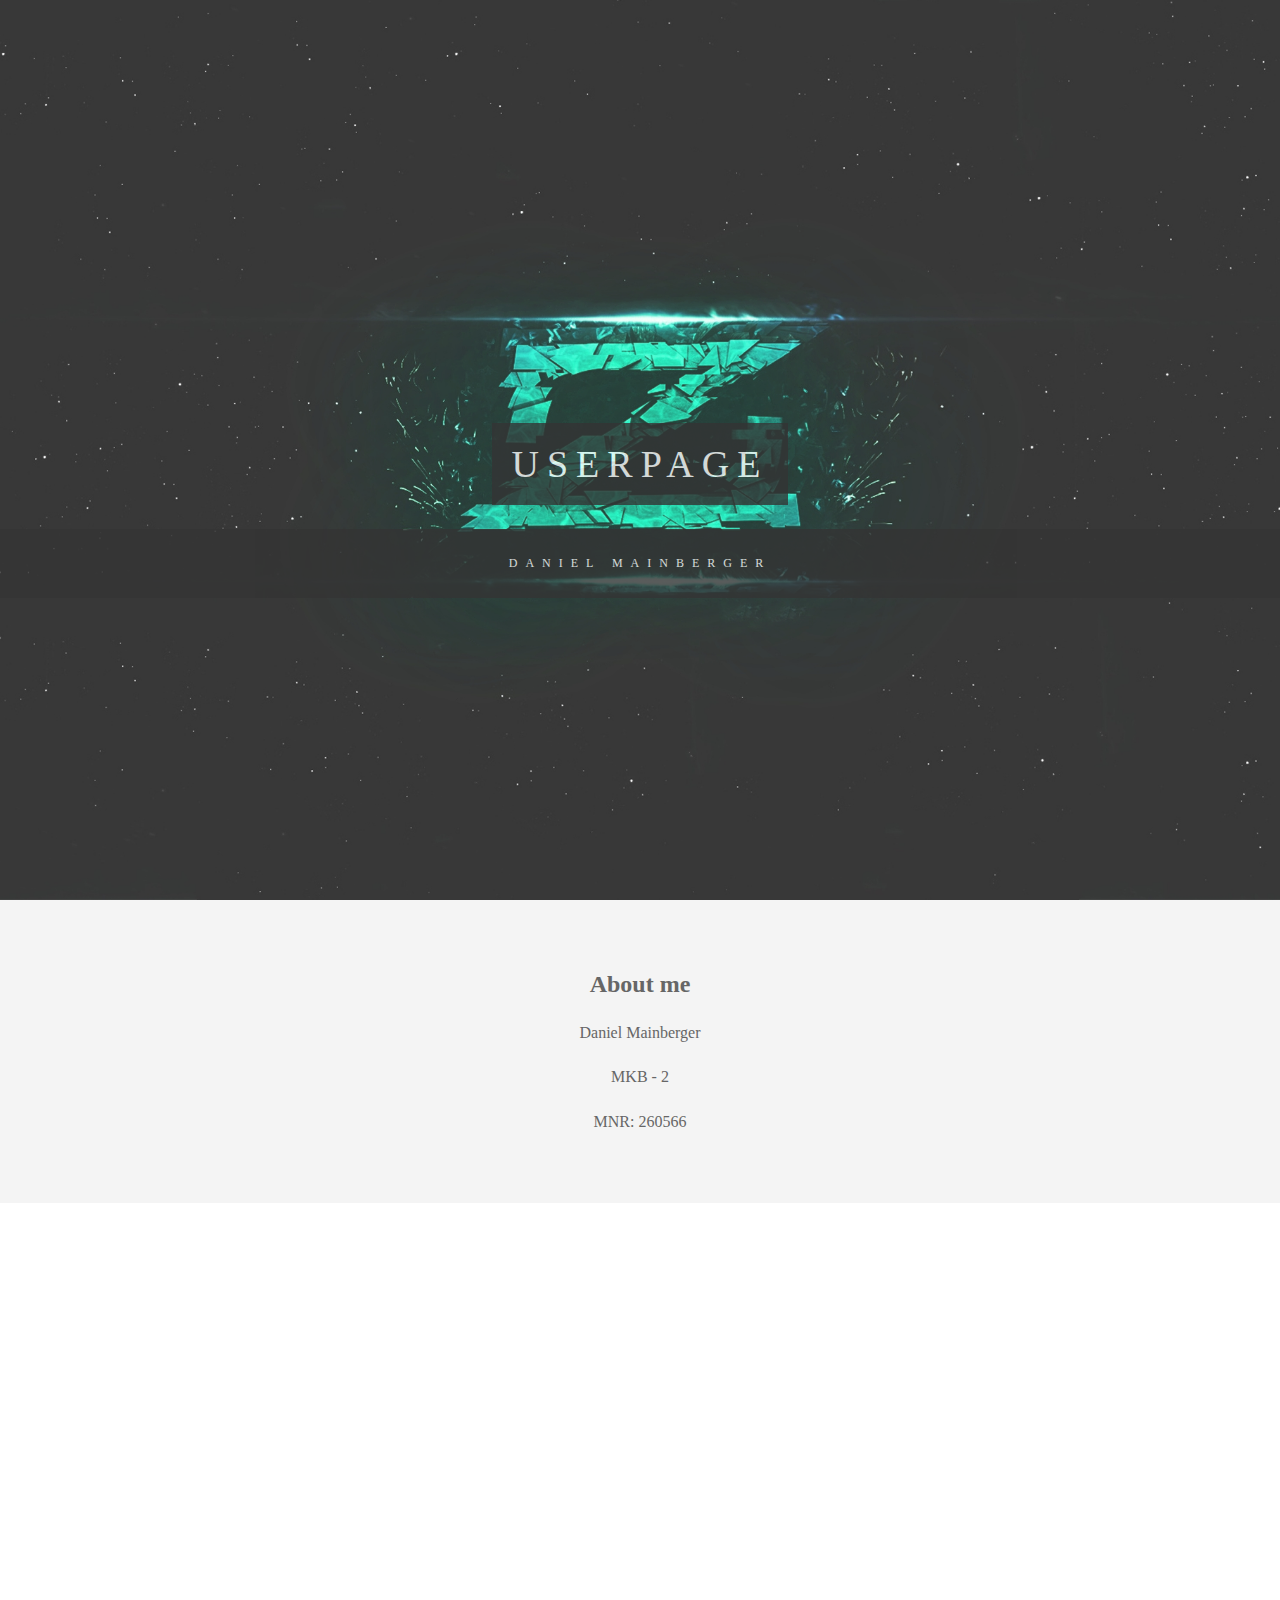
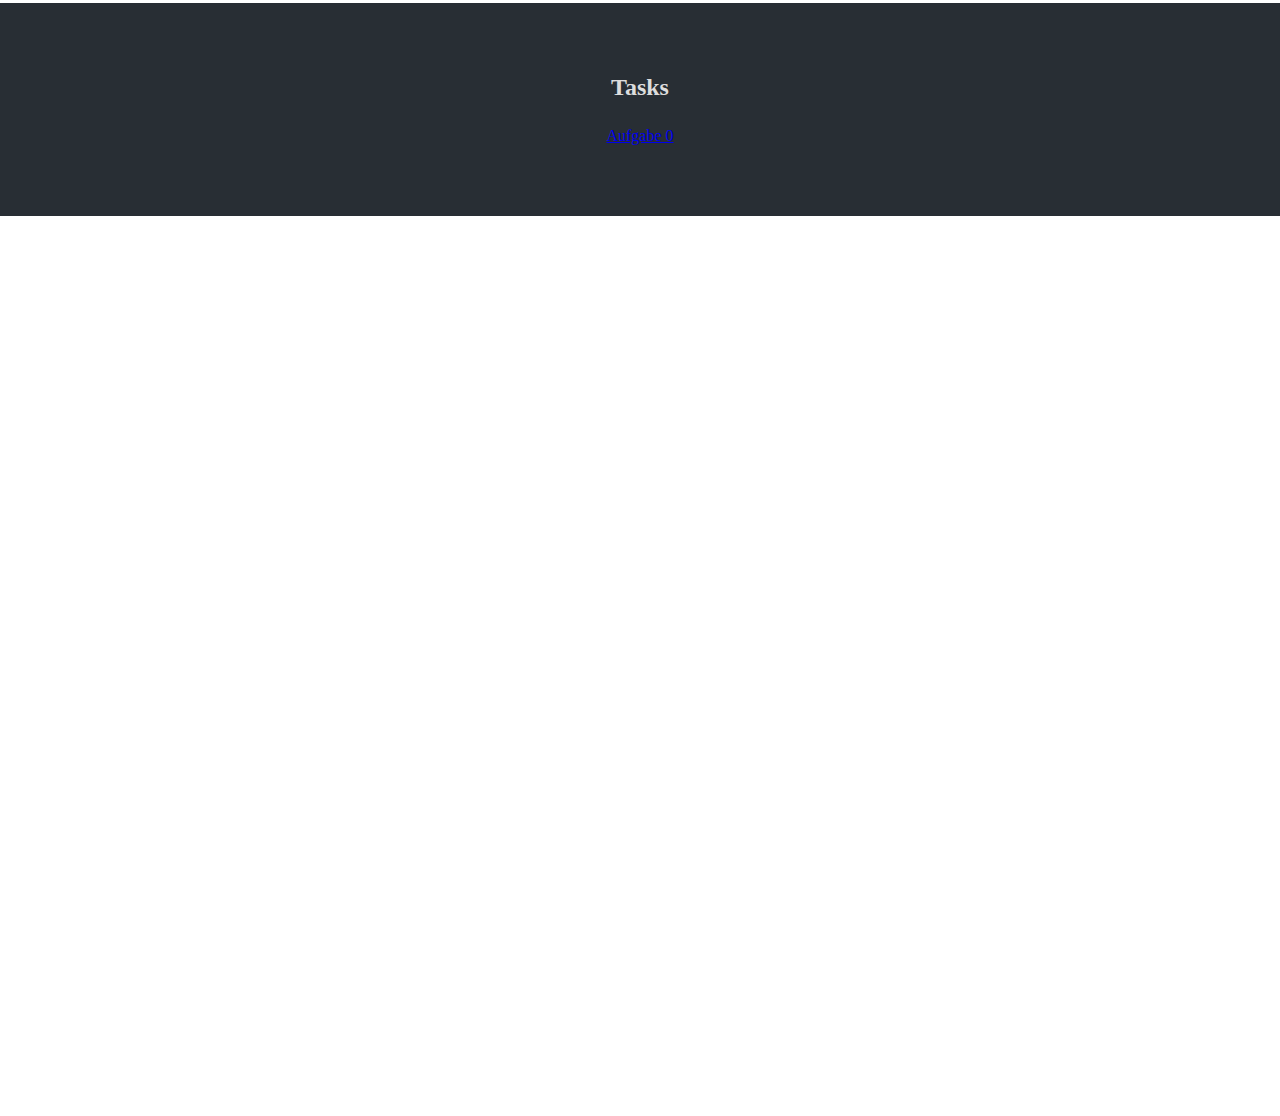
<file: BCKP-SRPG/Index.html>
<!DOCTYPE html>
<html lang="en">

<head>
    <meta charset="UTF-8">
    <meta name="viewport" content="width=device-width, initial-scale=1.0">
    <meta http-equiv="X-UA-Compatible" content="ie=edge">
    <title>Userpage</title>
    <link rel="stylesheet" href="css/stylesheet.css">
</head>

<body>
    <div class="pimage1">
        <div class="ptext">
            <span class="border">
                Userpage
            </span>
            <span class="border2">
                Daniel Mainberger
            </span>
        </div>
    </div>


    <section class="section section-light">
        <h2> About me </h2>
        <p> Daniel Mainberger </p> 
        <p> MKB - 2 </p> 
        <p> MNR: 260566 </p> 

    </section>

    <div class="pimage4">
        <div class="ptext">
            <span class="border trans">
                EIA2
            </span>
        </div>
    </div>

    <section class="section section-dark">
        <h2> Tasks </h2>
        <p>
            <a href="https://zenusdesigns.github.io/EIA2/Aufgabe_0/Index.html" target="blank" >Aufgabe 0</a>

        </p>
    </section>

    <div class="pimage1">
        <div class="ptext">
            <span class="border trans">
                Userpage
            </span>
        </div>
    </div>

</body>

</html>
</file>
<file: BCKP-SRPG/css/stylesheet.css>
body, html {
    height:100%;
    margin:0;
    font-size:16px;
    font-weight: 400;
    line-height: 1.8em;
    color:#666;
}


a:visited {
    color:white;
}

.pimage1, .pimage2, .pimage3, .pimage4{
    position: relative;
    opacity: 0.85;
    background-position:center;
    background-size: cover;
    background-repeat: no-repeat;
    background-attachment: fixed;
}

.pimage1 {
    background-image:url('../img/1.jpg');
    min-height:100%;
}
.pimage2 {
    background-image:url('../img/2.jpg');
    min-height:400px;
}
.pimage3 {
    background-image:url('../img/3.jpg');
    min-height:400px;  
}

.pimage4 {
    background-image:url('../img/4.jpg');
    min-height:400px;  
}


.section {
    text-align: center;
    padding: 50px 80px;

}


.section-light{
    background-color:#f4f4f4;
    color:#666; 
}

.section-dark{
    background-color:#282e34;
    color:#ddd;
}

.ptext{
    position: absolute;
    top:50%;
    width:100%;
    text-align:center;
    color:#000;
    font-size: 38px;
    font-weight: 400;
    letter-spacing: 8px;
    text-transform: uppercase;
}

.border {
    background-color:#111;
    color:#fff;
    padding:20px;
    opacity: 0.8;
}

.border2 {
    background-color:#111;
    font-size: 12px;
    color:#fff;
    padding:20px;
    opacity: 0.8;
    display: block;
    margin-top: 50px;
}

.border.trans {
    background-color:transparent;
}
</file>
